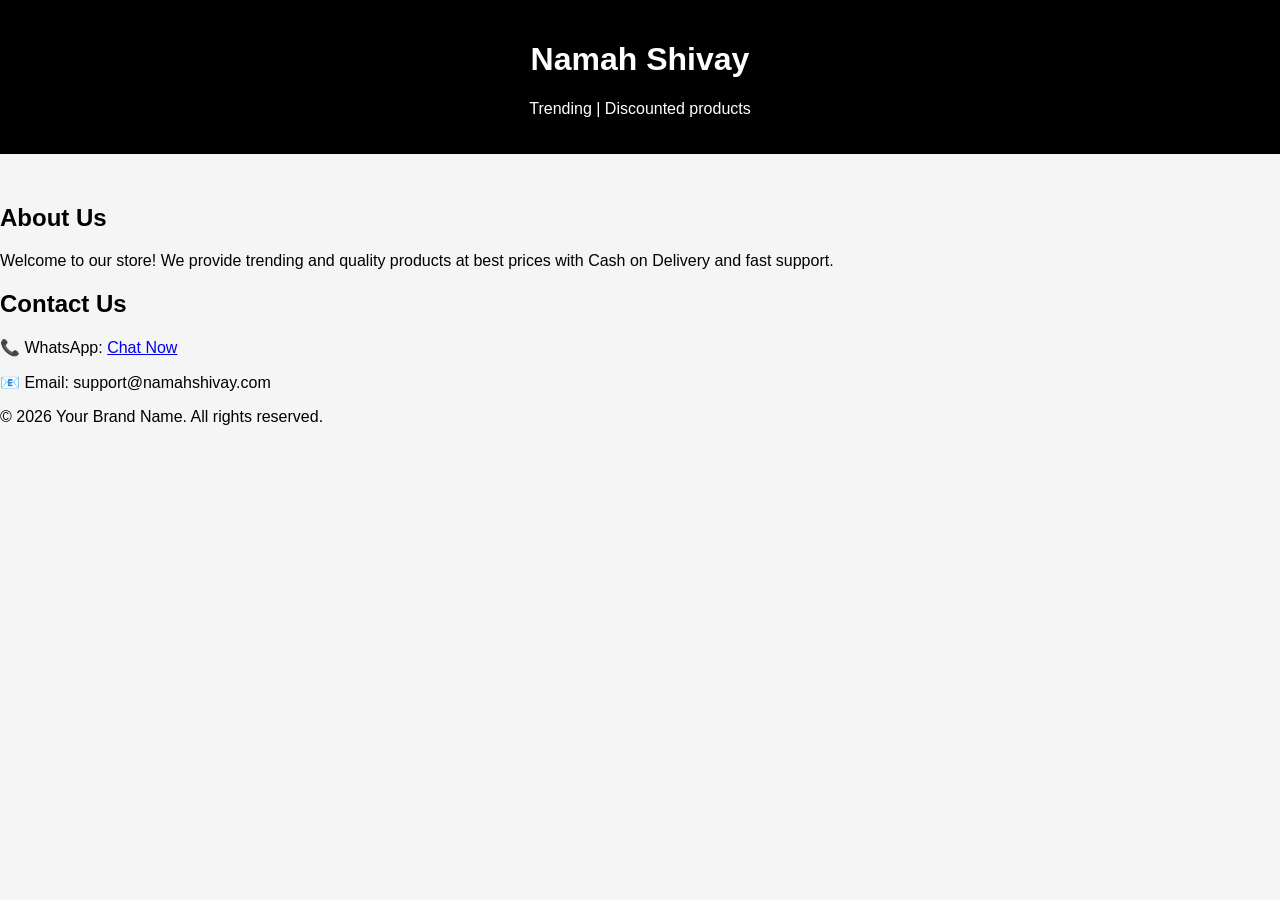
<file: index.html>
<!DOCTYPE html>
<html lang="en">
<head>
  <meta charset="UTF-8">
  <title>Namah shivay</title>
  <meta name="viewport" content="width=device-width, initial-scale=1.0">
  <link rel="stylesheet" href="style.css">
</head>
<body>

<header>
  <h1>Namah Shivay</h1>
  <p>Trending | Discounted products</p>
</header>

<main id="product-list"></main>
<section class="about">
  <h2>About Us</h2>
  <p>
    Welcome to our store! We provide trending and quality products
    at best prices with Cash on Delivery and fast support.
  </p>
</section>

<section class="contact">
  <h2>Contact Us</h2>
  <p>📞 WhatsApp: <a href="https://wa.me/917247465997">Chat Now</a></p>
  <p>📧 Email: support@namahshivay.com</p>
</section>

<footer>
  <p>© 2026 Your Brand Name. All rights reserved.</p>
</footer>
<script type="module" src="script.js"></script>
</body>
</html>
</file>
<file: style.css>
body {
  margin: 0;
  font-family: Arial, sans-serif;
  background: #f5f5f5;
}

header {
  background: black;
  color: white;
  text-align: center;
  padding: 20px;
}

#product-list {
  display: grid;
  grid-template-columns: repeat(auto-fit, minmax(250px, 1fr));
  gap: 15px;
  padding: 15px;
}

.product {
  background: white;
  border-radius: 10px;
  padding: 15px;
}

.product img {
  width: 100%;
  border-radius: 10px;
}

.product h3 {
  margin: 10px 0;
}

.price {
  color: green;
  font-weight: bold;
}

button {
  width: 100%;
  padding: 10px;
  background: #25D366;
  color: white;
  border: none;
  border-radius: 5px;
  font-size: 16px;
}
<section class="about">
  <h2>About Us</h2>
  <p>
    Welcome to our store! We provide trending and quality products
    at best prices with Cash on Delivery and fast support.
  </p>
</section>

<section class="contact">
  <h2>Contact Us</h2>
  <p>📞 WhatsApp: <a href="https://wa.me/919876543210">Chat Now</a></p>
  <p>📧 Email: support@yourbrand.com</p>
</section>

<footer>
  <p>© 2026 Your Brand Name. All rights reserved.</p>
</footer>
/* PRODUCT GRID */
#product-list {
  display: grid;
  grid-template-columns: repeat(auto-fill, minmax(220px, 1fr));
  gap: 16px;
  padding: 16px;
}

/* PRODUCT CARD */
.product {
  background: #ffffff;
  border-radius: 14px;
  padding: 12px;
  box-shadow: 0 4px 10px rgba(0,0,0,0.08);
  display: flex;
  flex-direction: column;
}

/* IMAGE */
.product img {
  width: 100%;
  height: 220px;
  object-fit: cover;
  border-radius: 10px;
}

/* TITLE */
.product h3 {
  font-size: 16px;
  margin: 10px 0 5px;
  height: 40px;
  overflow: hidden;
}

/* PRICE */
.price {
  font-size: 18px;
  font-weight: bold;
  color: #0a8f08;
  margin-bottom: 10px;
}

/* BUTTONS */
.product button {
  margin-top: auto;
  padding: 10px;
  border-radius: 8px;
  border: none;
  font-size: 14px;
  cursor: pointer;
}

.product button:first-of-type {
  background: #25D366;
  color: white;
  margin-bottom: 8px;
}

.product button:last-of-type {
  background: #000;
  color: white;
}
</file>
